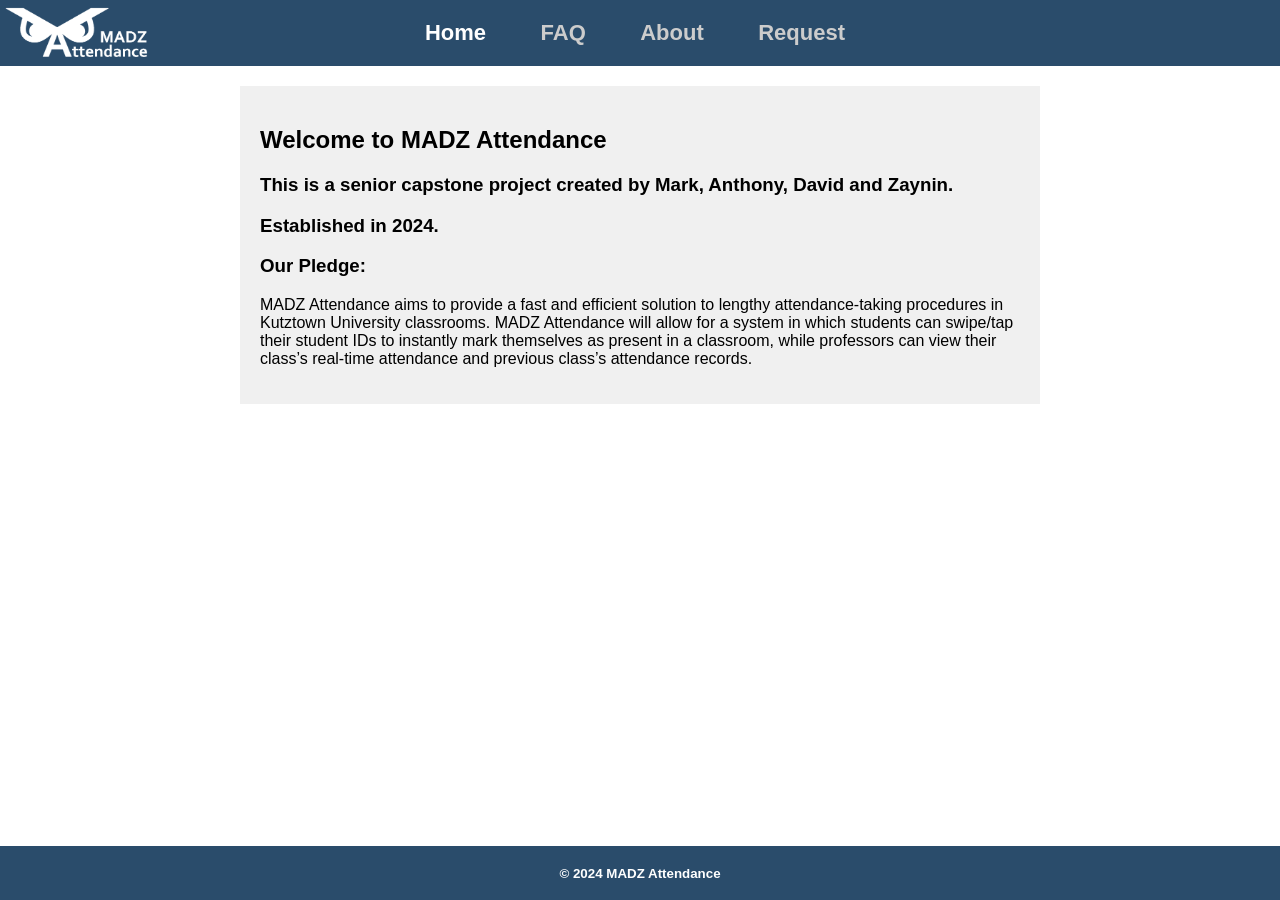
<file: index.html>
<!DOCTYPE html>
<html lang="en">
<head>
  <meta charset="UTF-8">
  <title>MADZ Attendance Site</title>
  <link rel="stylesheet" href="https://cdnjs.cloudflare.com/ajax/libs/font-awesome/5.15.1/css/all.min.css" />
  <link rel="stylesheet" href="styles.css">
</head>
<body>
  
<header> 
    <div style="margin: 0 auto;">
        <button id="home_button" class="tab-button" onclick="openTab('home')">Home</button>
        <button id="faq_button" class="tab-button" onclick="openTab('faq')">FAQ</button>
        <button id="about_button" class="tab-button" onclick="openTab('about')">About</button>
        <button id="request_button" class="tab-button" onclick="openTab('request')">Request</button>
    </div>
</header>

<img id="madz_logo" src="/images/madz_attendance_logo_inverted.png" class="madz_logo">  <!-- added by zaynin -->

  
<main>
    <section id="home" class="tab-content">

      <!-- <img src="/images/madz_attendance-2.jpg" width="315" height="121"> -->
      <h2>Welcome to MADZ Attendance</h2>
      <h3>This is a senior capstone project created by Mark, Anthony, David and Zaynin.</h3>
      <h3>Established in 2024.</h3>
      <h3> Our Pledge: </h3>
      <p> MADZ Attendance aims to provide a fast and efficient solution to lengthy attendance-taking procedures in Kutztown University classrooms. MADZ Attendance will allow for a system in which students can swipe/tap their student IDs to instantly mark themselves as present in a classroom, while professors can view their class’s real-time attendance and previous class’s attendance records.
      </p>
    </section>



  
    <section id="faq" class="tab-content">
    <h2>FAQ</h2>
     <div class="questions-container">
        <div class="question">
            <button>
                <span>Who can use this site?</span>
                <i class="fas fa-chevron-down d-arrow"></i>
            </button>
            <p> Students, faculty, and administrators will have access to this site. However, only faculty and administrators will have login permissions.</p>
        </div>

        <div class="question">
            <button>
                <span> I am a student, and I forgot my ID. How can I make sure my attendance is accounted for? </span>
                <i class="fas fa-chevron-down d-arrow"></i>
            </button>
               <p>Students have multiple ways of marking their attendance:
               1. Students may tell their professor at the start of class, and the professor will manually mark their attendance.
               2. Students may submit an Attendance Submission Request. This is a request for students who forgot to swipe, or don't have their ID, will be able to submit. The professor will have the chance to accept or decline this request.
               Note: The student will only be able to request attendance verification on the day of submission. This encourages attendance and accountability, as well as provides a solution to students via a mobile device or PC.</p>

        </div>

        <div class="question">
            <button>
                <span>Question 3</span>
                <i class="fas fa-chevron-down d-arrow"></i>
            </button>
            <p> Will fill in later. </p>
        </div>

        <div class="question">
            <button>
                <span>Question 4</span>
                <i class="fas fa-chevron-down d-arrow"></i>
            </button>
            <p>Will fill in later. </p>
        </div>
    </div>
</section>


      

    <section id="about" class="tab-content">
        <h2>Who Are We?</h2>
        <p> We are all seniors at Kutztown University of Pennsylvania. We all bring unique experiences and input to this project. </p>
      <p> MADZ is an acronym of all of our first names. Mark, Anthony, David and Zaynin. </p>
      <h4> Mark - an Information Technology Major </h4>
      <p> Mark is helping implement the database and UI. </p>
      <p> Mark likes to watch football and play games with friends. </p>
      <h4> Anthony - A Computer Science Major </h4>
      <p> Anthony is helping implement the website, with his main focus being the front end.  </p>
      <p> A fun fact about Anthony is that he has a twin brother. </p>
      <h4> David - A Computer Science Major </h4>
      <p> David is working on hardware-database interactions for the backend of the website. </p>
      <p> David rides motorcycles and enjoys annual cross country roadtrips. </p>
      <h4> Zaynin - A Computer Science Major</h4>
      <p> Zaynin is working on configuring hardware and UI design for the classroom display. </p>
      <p> Zaynin can type 150 words per minute. </p>
    </section>



  <style>
    .form-container {
    height: auto;
}
    form {
        display: grid;
        grid-template-columns: repeat(2, 1fr);
        gap: 10px;
        font-size: 18px;
        padding: 20px 10px;
    }
    label {
        margin-bottom: 10px;
    }
    input[type="text"] {
        width: calc(100% - 10px);
        padding: 3px;
        font-size: 16px;
    }
    input[type="submit"] {
        grid-column: span 2;
        padding: 10px 20px;
        font-size: 18px;
    }
    .required::after {
        content: "*";
        color: red;
        margin-left: 5px;
    }
    #professor_note {
        width: calc(100% - 10px); /* Adjust the width as needed */
        height: 100px; /* Set the height of the textarea */
        padding: 5px;
        font-size: 16px;
    }

   .input-wrapper {
      position: relative;
      display: inline-block;
    }

    .clear-button {
      position: absolute;
      right: 20px;
      top: 50%;
      transform: translateY(-50%);
      background: none;
      border: none;
      cursor: pointer;
}

/* Optional: Style the "X" icon */
.clear-button:hover {
    color: red;
}

</style>
<section id="request" class="tab-content">
  <body>
    <h2>Enter An Attendance Verification Request</h2>
    <p>Students can submit an attendance verification request only on the day they were absent. </p>
    <p><small><small>Note: <span style="color: red;">Red asterisks (*) indicate required fields.</span></small></small></p>

<div class="form-container">
<form action="submit_verification.php" method="POST">
    <label for="student_firstname">Student First Name:<span class="required"></span></label>
    <input type="text" id="student_firstname" name="student_Firstname" required>

    <label for="student_lastname">Student Last Name:<span class="required"></span></label>
    <input type="text" id="student_lastname" name="student_Lastname" required>

  
        <label for="dept_code">Department Code:<span class="required"></span></label>
    <div class="input-wrapper">
    <input type="text" id="dept_code" name="department_code" list="departments"  required placeholder="Select a Department Code">
    <button id="clear_dept_button" class="clear-button"><i class="far fa-times-circle"></i></button>
    </div>  
    <datalist id="departments">
        <!-- Add department options here -->
      <option value="CPSC"> (CPSC) Computer Science</option>
      <option value="ARTH">(ARTH) Art History</option>
      <option value="POLI">(POLI) Political Science</option>
      <option value="CHEM">(CHEM) Chemistry</option>
      <option value="BIOL">(BIOL) Biology</option>
      <option value="ANTH">(ANTH) Anthropology</option>
      <option value="CRJU">(CRJU) Criminal Justice</option>
      <option value="GEOL">(GEOL) Geology</option>
      <option value="ACCT">(ACCT) Accounting</option>
      <option value="ANIA">(ANIA) Animated Arts</option>
      <option value="ART">(ART) Art</option>
      <option value="BUSN">(BUSN) Business</option>
    </datalist>
    
            <!-- Add more options as needed -->
<!--
        <label for="class_section">Class Section:<span class="required"></span></label>
        <select id="class_section" name="class_section" required>
            <option value="">Select Class Section</option>
            <option value="CPSC">CPSC 135 010</option>
            <option value="CPSC">CPSC 135 020</option>
            <option value="CPSC">CPSC 136 010</option>
            <!-- Add more options as needed -->
    <!--    </select> -->

<label for="class_section">Class Section:<span class="required"></span></label>
<div class="input-wrapper">
<input type="text" id="class_section" name="class_section" list="class_sections" required placeholder="Select Class Section">
<button id="clear_class_button" class="clear-button"><i class="far fa-times-circle"></i></button>
</div>
<datalist id="class_sections">
    <!-- Class sections will be dynamically populated based on the selected department code -->
</datalist>
  
<script>
document.addEventListener("DOMContentLoaded", function() {
    // Get references to the department code and class section elements
    const deptCodeInput = document.getElementById("dept_code");
    const classSectionInput = document.getElementById("class_section");
    const classSectionDatalist = document.getElementById("class_sections");
    const clearDeptButton = document.getElementById("clear_dept_button");
    const clearClassButton = document.getElementById("clear_class_button");

    // Function to clear the selected department code
    clearDeptButton.addEventListener("click", function() {
        deptCodeInput.value = "";
        classSectionInput.value = "";
        classSectionDatalist.innerHTML = ''; 
    });

    // Function to clear the selected class section
    clearClassButton.addEventListener("click", function() {
        classSectionInput.value = "";
    });
    const classSections = {
        "CPSC": ["CPSC 135 010", "CPSC 135 020", "CPSC 136 010"],
        "ARTH": ["ARTH 124 010", "ARTH 25 19H", "ARTH 309 010"],
        "POLI": ["POLI 10 010", "POLI 140 020", "POLI 181 010"],
        "CHEM": ["CHEM 100 015", "CHEM 204 012", "CHEM 230 011"],
        "BIOL": ["BIOL 10 012", "BIOL 104 013", "BIOL 104 012"],
        "ANTH": ["ANTH 10 030", "ANTH 105 020", "ANTH 213 010"],
        "CRJU": ["CRJU 10 010", "CRJU 101 020", "CRJU 182 010"],
        "GEOL": ["GEOL 1 810", "GEOL 100 011", "GEOL 110 012"],
        "ACCT": ["ACCT 121 020", "ACCT 122 010", "ACCT 305 010"],
        "ANIA": ["ANIA 141 030", "ANIA 171 020", "ANIA 231 610"],
        "ART": ["ART 141 011", "ART 161 610", "ART 31 010"],
        "BUSN": ["BUSN 131 030", "BUSN 275 810", "BUSN 130 010"]
        
    };
    // Function to update the department code based on the selected class section


    // Function to update the class section options based on the selected department
    function updateClassSections() {
        const selectedDept = deptCodeInput.value.toUpperCase(); // Convert input to uppercase
        console.log("Selected department:", selectedDept);
        
        // Clear existing options
        classSectionDatalist.innerHTML = '';

        if (deptCodeInput.value === '') {
        return;
        }
        // Add options for the selected department
        if (classSections[selectedDept]) {
            classSections[selectedDept].forEach(section => {
                const option = document.createElement("option");
                option.value = section;
                classSectionDatalist.appendChild(option);
            });
        }
    }

    // Event listener to update class sections when department code changes
    deptCodeInput.addEventListener("input", updateClassSections);

    // Trigger initial update of class sections
    updateClassSections();
});

</script>

    <label for="professor_fName">Professor Email:<span class="required"></span></label>
    <input type="text" id="professor_email" name="professor_FirstName" required>

    <label for="professor_note">Note To Professor:</label>
    <textarea id="professor_note" name="professor_note"></textarea>

    <input type="submit" value="Submit">
</form>
</div>
</body>
</section>



</main>

<footer>
    <p><small>&copy; 2024 MADZ Attendance</small></p>
</footer>

<script src="script.js"></script>

<script>
// Function to show the home tab content on page load
function showHomeTab() {
  // Hide all tab contents
  var tabContents = document.querySelectorAll('.tab-content');
  tabContents.forEach(function(tabContent) {
    tabContent.style.display = 'none';
  });

  // Always default to the home tab
  document.getElementById('home').style.display = 'block';

  window.history.pushState({}, '', '?tab=home');
}

// Call the function to show the home tab content on page load
window.onload = showHomeTab;

// Define the openTab function
function openTab(tabName) {
  var tabContents = document.querySelectorAll('.tab-content');
  tabContents.forEach(function(tabContent) {
    tabContent.style.display = 'none';
  });

  document.getElementById(tabName).style.display = 'block';

  // Update URL based on tabName
  window.history.pushState({}, '', '?tab=' + tabName);
}
</script>



</body>
</html>
</file>
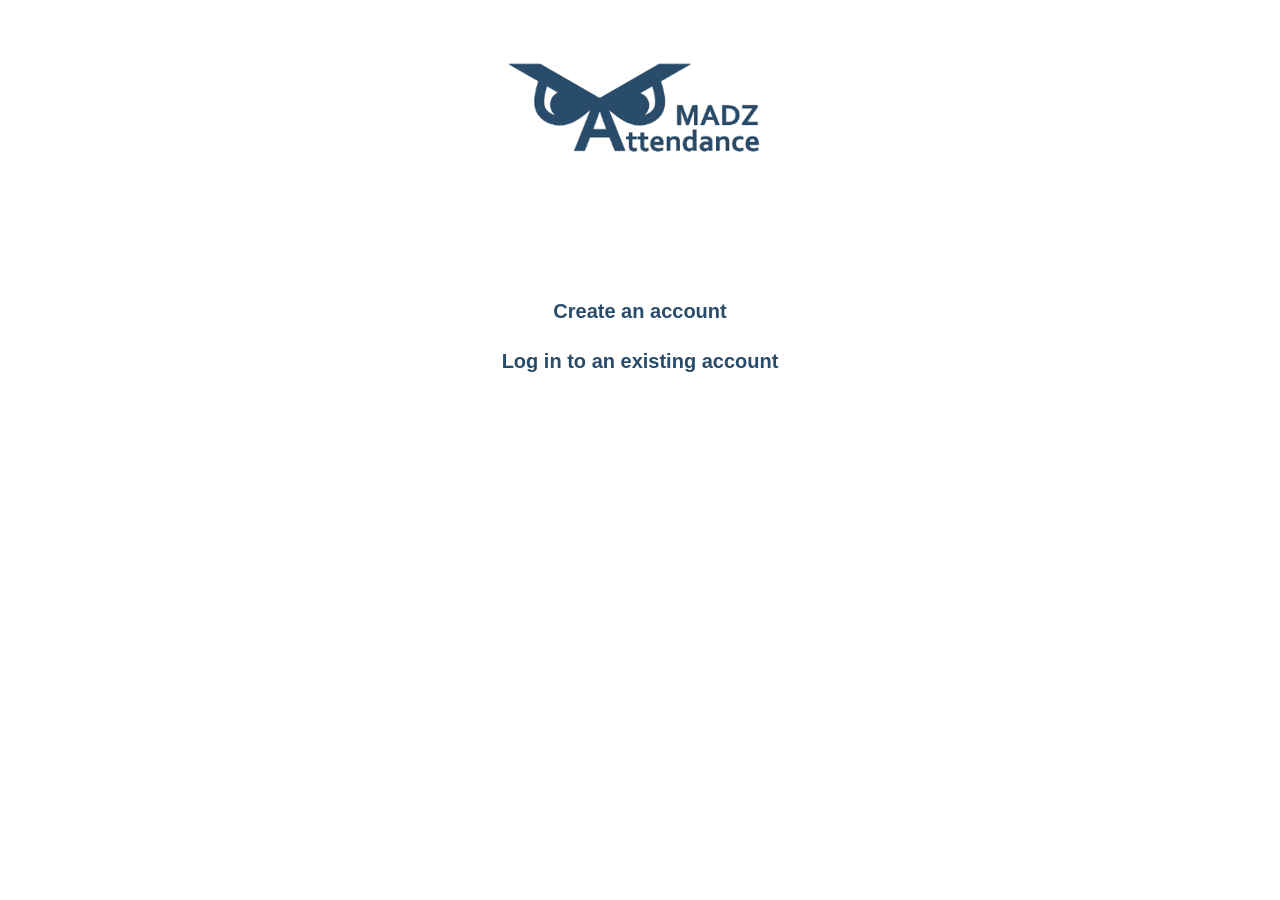
<file: firebase_website/public/chooseloginaction.html>
<!DOCTYPE html>
<html lang="en">
<head>
    <meta charset="UTF-8">
    <meta name="viewport" content="width=device-width, initial-scale=1.0">
	<link rel="stylesheet" href="./loginstyles.css">							<!-- The CSS file for this project -->
    <title>Login Or Register | MADZ Attendance</title>
	<!--<link rel="icon" href="./.png" type="image/x-icon">-->
	
	
</head>

<body>

	<img id="logo" src="./images/madz_attendance.png" alt="logo" class="logo">
	<div id="create_an_account_button" class="register_prompt">Create an account</div>
	<div id="log_in_to_an_existing_account_button" class="login_prompt">Log in to an existing account</div>



	<script src="./chooseloginaction.js"></script>
</body>
</file>
<file: styles.css>
body {
  font-family: Arial, sans-serif;
  margin: 0;
  padding: 0;
  margin-bottom: 30px; /* Moved from outside any block */
}

header {
  background-color: #2A4C6B; /* Darker blue color for header */
  color: #fff; /* Text color for better readability */
  padding: 10px 0;
  display: flex;
  justify-content: space-between;
  align-items: center;
}

.header-center {
  margin: 0 auto;
}

main {
  padding: 20px;
  margin: 0 auto; /* Center the main content horizontally */
  max-width: 800px; /* Adjust the max-width as needed */
}

main > h2, 
main > h3 {
  text-align: center;
  margin: 0; /* Remove default margins */
}

.tab-button {
  background-color: #f0f0f0; /* Lighter grey color for tab buttons */
  border: none;
  padding: 10px 20px;
  cursor: pointer;
  font-size: 16px;
  margin-right: 10px;

  /* Added by zaynin */
  background-color: transparent;           /* Transparent background */
  font-family: 'Corbel', sans-serif;       /* Corbel Font */
  font-weight: bold;                       /* Bold font */
  font-size: 22px;
  color: #CCCCCC;                            /* Font color */
  
}

/* Active tab button style */
.tab-button.active {
  background-color: #ccc; /* Slightly darker grey for active tab button */
}

/* Style for the tab content */
.tab-content {
  display: none;
  padding: 20px;
  background-color: #f0f0f0; /* Lighter grey color for tab content */
}

/* Show the active tab content */
.tab-content.active {
  display: block;
}

footer {
  background-color: #2A4C6B; /* Darker blue color for footer */
  color: #fff; /* Text color for better readability */
  text-align: center;
  padding: 2px 0;
  position: fixed;
  bottom: 0;
  width: 100%;
  font-size: 14px;

  /* Added by Zaynin */
  font-family: 'Calibri', sans-serif;       /* Calibri Font */
  font-weight: bold;                       /* Bold font */
  font-size: 16px;
  color: white;       
}

form {
  display: flex;
  align-items: center;
}


/*Added by Anthony in class*/
.center {
  display: block;
  margin-left: auto;
  margin-right: auto;
  width: 50%;
}


/* Added by Zaynin in class */
.madz_logo
{
  position: absolute;
  z-index: 100;
  top: 4px;
  left: 5px;
  width: 150px;
  height: 58px;
  cursor: pointer; /* Set to pointer cursor to tell user that this is clickable */
  
}
/*
.faq-question {
    background: none;
    border: none;
    padding: 0;
    margin: 0;
    font-size: 22px !important; 
    cursor: pointer;
    font-weight: bold;
    text-align: left;
}

.faq-item {
  margin-bottom: 20px; 
}
.faq-answer {
    display: none;
}

.faq-item.active .faq-answer {
    display: block;
}

.faq-item.active .arrow {
    transform: rotate(180deg);
}
*/

.questions-container{
    max-width: 800px;
    max-height: 1000px;
    margin: 0 auto;
}

.question {
  border-bottom: 1px solid #fff;
  text-align:left;
  /* Remove background-color property to make it transparent */
}

.question button {
  width: 100%;
  background-color: #f0f0f0;
  display: flex;
  justify-content: flex-start; /* Align text to the left */
  align-items: center;
  padding: 20px 15px;
  border: none;
  outline: none;
  font-size: 22px;
  color: #000;
  font-weight: 700;
  cursor: pointer;
}

.question button .d-arrow {
  margin-left: auto; /* Align the arrow logo to the right */
}

.question button span {
  display: block; /* Ensure spans behave as block-level elements */
  text-align: left; /* Left align the text */
}

.question p {
  font-size: 18px;
  max-height: 0;
  opacity: 0;
  line-height: 1.5;
  overflow: hidden;
  transition: all 0.6s ease;
}

/*
.question p span {
  display: block; 
  margin-bottom: 10px; /* Add some spacing between list items 
}
*/
.d-arrow {
  transition: transform 0.5s ease-in;
  color: #000; /* Change arrow color to black */
}

/* Add this class when click */
.question p.show {
  max-height: 200px;
  opacity: 1;
  padding: 0px 15px 30px 15px;
}

.question button .d-arrow.rotate {
  transform: rotate(180deg);
}


.input-wrapper {
    position: relative;
}

input[type="text"] {
    padding-right: 25px; /* Adjust as needed to make space for the icon */
}

.clear-icon {
    position: absolute;
    top: 50%;
    right: 1px;
    transform: translateY(-50%);
    cursor: pointer;
    display: none;
}

/* Optional: Style the "X" icon */
.clear-icon:hover {
    color: red;
}
</file>
<file: firebase_website/public/loginstyles.css>
body {
  margin: 0;
  min-height: 100%;
  background-color: #ffffff;
  
  /* OPTIONAL: HUE ENTIRE WEBPAGE */
  /* filter: hue-rotate(180deg); */
}


/* LOGO */
.logo
{
	z-index: 100;
	position: absolute;
	width: 315px;
	height: 121px;
	cursor: default;
	top: 50px;
	left: 50%;
	margin-left: -157.5px;
	cursor: pointer;
}



.register_prompt
{
	z-index: 100;
	position: absolute;
	top: 300px;
	left: 50%;
	transform: translateX(-50%);				/* Center on screen */
	text-align: center;
	color: #2A4C6B;
	font-size: 20px;
	font-family: 'Corbel', sans-serif;
	font-weight: bold;
	cursor: pointer;
}

.login_prompt
{
	z-index: 100;
	position: absolute;
	top: 350px;
	left: 50%;
	transform: translateX(-50%);				/* Center on screen */
	text-align: center;
	color: #2A4C6B;
	font-size: 20px;
	font-family: 'Corbel', sans-serif;
	font-weight: bold;
	cursor: pointer;	
}



.email_entry
{
	position: absolute;
	top: 350px;
	width: 300px;
	height: 20px;
	left: 50%;
	margin-left: -150px;
	background-color: #D8D8D8;
	color: #2A4C6B;
	font-size: 18px;
	font-family: 'Corbel', sans-serif;
	font-weight: bold;
	cursor: text;
	border: 2px solid #2A4C6B;
	text-align: center;
}

.first_name_entry
{
	position: absolute;
	top: 400px;
	width: 300px;
	height: 20px;
	left: 50%;
	margin-left: -150px;
	background-color: #D8D8D8;
	color: #2A4C6B;
	font-size: 18px;
	font-family: 'Corbel', sans-serif;
	font-weight: bold;
	cursor: text;
	border: 2px solid #2A4C6B;
	text-align: center;
}

.last_name_entry
{
	position: absolute;
	top: 450px;
	width: 300px;
	height: 20px;
	left: 50%;
	margin-left: -150px;
	background-color: #D8D8D8;
	color: #2A4C6B;
	font-size: 18px;
	font-family: 'Corbel', sans-serif;
	font-weight: bold;
	cursor: text;
	border: 2px solid #2A4C6B;
	text-align: center;
}

.password_entry
{
	position: absolute;
	top: 500px;
	width: 300px;
	height: 20px;
	left: 50%;
	margin-left: -150px;
	background-color: #D8D8D8;
	color: #2A4C6B;
	font-size: 18px;
	font-family: 'Corbel', sans-serif;
	font-weight: bold;
	cursor: text;
	border: 2px solid #2A4C6B;
	text-align: center;
}

.password_entry_for_login_page
{
	position: absolute;
	top: 400px;
	width: 300px;
	height: 20px;
	left: 50%;
	margin-left: -150px;
	background-color: #D8D8D8;
	color: #2A4C6B;
	font-size: 18px;
	font-family: 'Corbel', sans-serif;
	font-weight: bold;
	cursor: text;
	border: 2px solid #2A4C6B;
	text-align: center;
}

.create_an_account
{
	z-index: 100;
	position: absolute;
	top: 300px;
	left: 50%;
	/*margin-left: -50px;*/
	transform: translateX(-50%);				/* Center on screen */
	text-align: center;
	color: #2A4C6B;
	font-size: 20px;
	font-family: 'Corbel', sans-serif;
	font-weight: bold;
	cursor: pointer;	
}

.register_button
{
	z-index: 100;
	position: absolute;
	top: 600px;
	left: 50%;
	/*margin-left: -35px;*/
	transform: translateX(-50%);				/* Center on screen */
	text-align: center;
	color: #2A4C6B;
	font-size: 20px;
	font-family: 'Corbel', sans-serif;
	font-weight: bold;
	cursor: pointer;
}

.already_have_an_account_button
{
	z-index: 100;
	position: absolute;
	top: 750px;
	left: 50%;
	/*margin-left: -35px;*/
	transform: translateX(-50%);				/* Center on screen */
	text-align: center;
	color: #2A4C6B;
	font-size: 12px;
	font-family: 'Corbel', sans-serif;
	font-weight: bold;
	cursor: pointer;
}

/* ====================================================================== */
/* LOG IN PAGE */

.log_in_text
{
	z-index: 100;
	position: absolute;
	top: 300px;
	left: 50%;
	/*margin-left: -50px;*/
	transform: translateX(-50%);				/* Center on screen */
	text-align: center;
	color: #2A4C6B;
	font-size: 20px;
	font-family: 'Corbel', sans-serif;
	font-weight: bold;
	cursor: pointer;	
}

.login_button
{
	z-index: 100;
	position: absolute;
	top: 600px;
	left: 50%;
	/*margin-left: -35px;*/
	transform: translateX(-50%);				/* Center on screen */
	text-align: center;
	color: #2A4C6B;
	font-size: 20px;
	font-family: 'Corbel', sans-serif;
	font-weight: bold;
	cursor: pointer;
}

.dont_have_an_account_button
{
	z-index: 100;
	position: absolute;
	top: 750px;
	left: 50%;
	/*margin-left: -35px;*/
	transform: translateX(-50%);				/* Center on screen */
	text-align: center;
	color: #2A4C6B;
	font-size: 12px;
	font-family: 'Corbel', sans-serif;
	font-weight: bold;
	cursor: pointer;
}

/* ====================================================================== */
/* USER ACCOUNT PAGE */

.account_text
{
	z-index: 100;
	position: absolute;
	top: 250px;
	left: 50%;
	/*margin-left: -35px;*/
	transform: translateX(-50%);				/* Center on screen */
	text-align: center;
	color: #2A4C6B;
	font-size: 24px;
	font-family: 'Corbel', sans-serif;
	font-weight: bold;
	cursor: pointer;
		
}

.home_button
{
	z-index: 100;
	position: absolute;
	top: 650px;
	left: 50%;
	/*margin-left: -35px;*/
	transform: translateX(-50%);				/* Center on screen */
	text-align: center;
	color: #2A4C6B;
	font-size: 20px;
	font-family: 'Corbel', sans-serif;
	font-weight: bold;
	cursor: pointer;
	
}

.logout_button
{
	z-index: 100;
	position: absolute;
	bottom: 100px;
	left: 50%;
	/*margin-left: -35px;*/
	transform: translateX(-50%);				/* Center on screen */
	text-align: center;
	color: #2A4C6B;
	font-size: 20px;
	font-family: 'Corbel', sans-serif;
	font-weight: bold;
	cursor: pointer;
	
}

.my_classes_button
{
	z-index: 100;
	position: absolute;
	top: 450px;
	left: 50%;
	transform: translateX(-50%);
	color: #2A4C6B;
	font-size: 24px;
	font-family: 'Corbel', sans-serif;
	font-weight: bold;
	cursor: pointer;
}


.temporary_useraccount_content
{
	z-index: 100;
	position: absolute;
	top: 450px;
	left: 50%;
	/*margin-left: -35px;*/
	transform: translateX(-50%);				/* Center on screen */
	text-align: center;
	color: #2A4C6B;
	font-size: 24px;
	font-family: 'Corbel', sans-serif;
	font-weight: bold;
	cursor: pointer;
		
}
</file>
